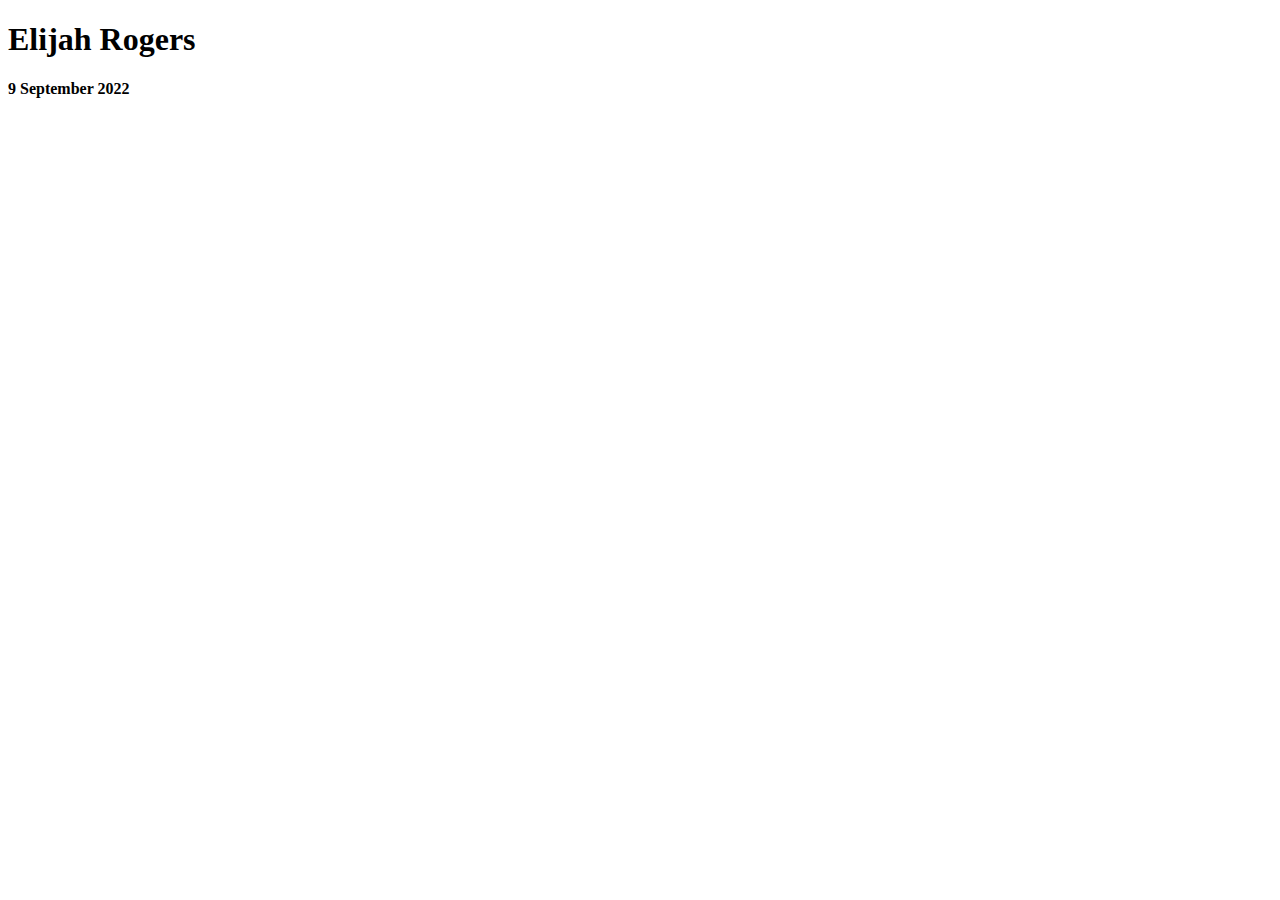
<file: Exercise1/index.html>
<!DOCTYPE html>
<html lang="en">
    <head>
        <meta charset="UTF-8">
        <meta http-equiv="X-UA-Compatible" content="IE=edge">
        <meta name="viewport" content="width=device-width, initial-scale=1.0">
        <title>Exercise1</title>
    </head>
    <body>
        <h1>Elijah Rogers</h1>
        <h4>9 September 2022</h4> <!--smaller header by increasing h-->
    </body>
</html>
</file>
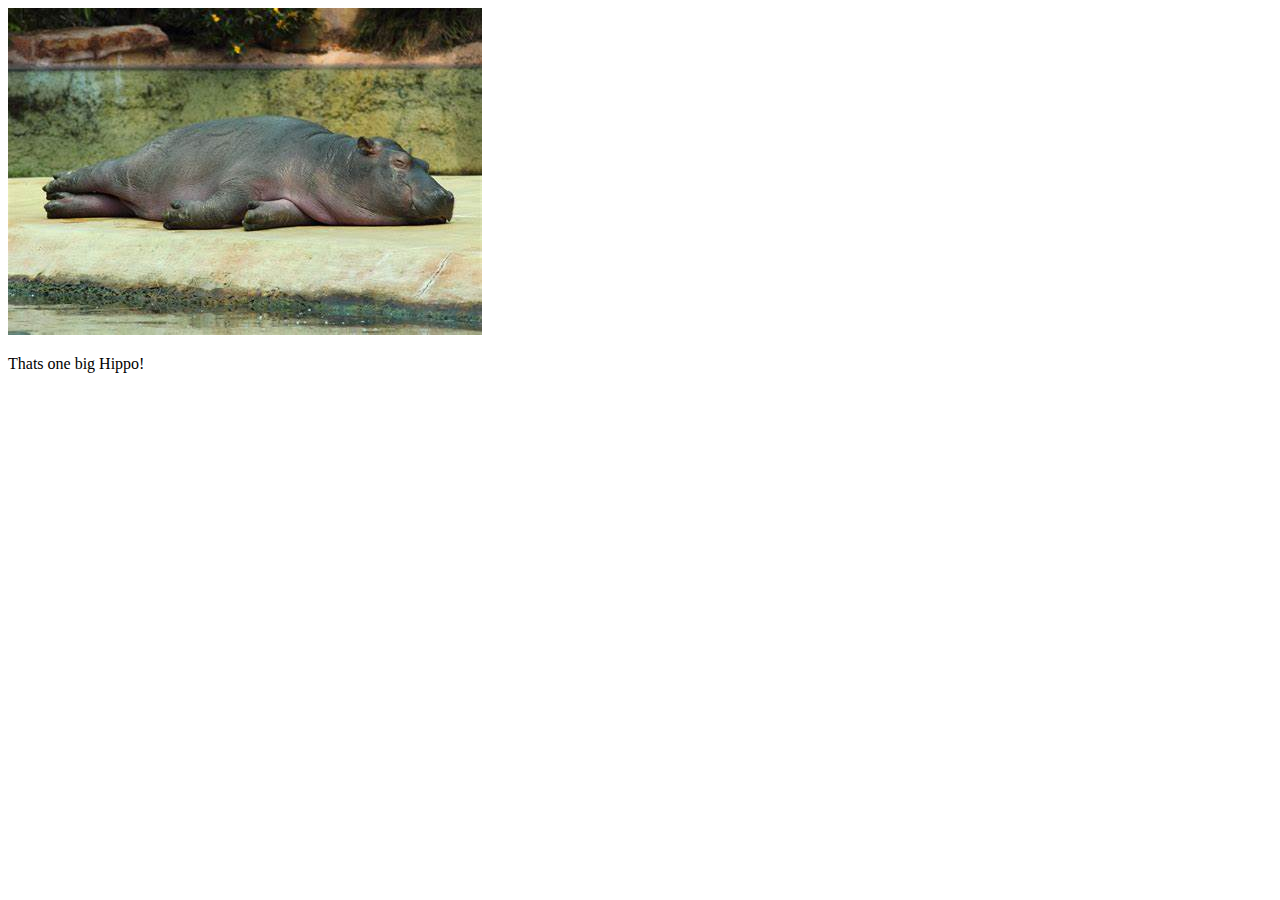
<file: Exercise2/index.html>
<!DOCTYPE html>
<html lang="en">
    <head>
        <meta charset="UTF-8">
        <meta http-equiv="X-UA-Compatible" content="IE=edge">
        <meta name="viewport" content="width=device-width, initial-scale=1.0">
        <title>Exercise2</title>
    </head>
    <body>
        <img src= "hippo.jpg" alt = "Big Hippo"/>
        <p>Thats one big Hippo!</p>
    </body>
</html>
</file>
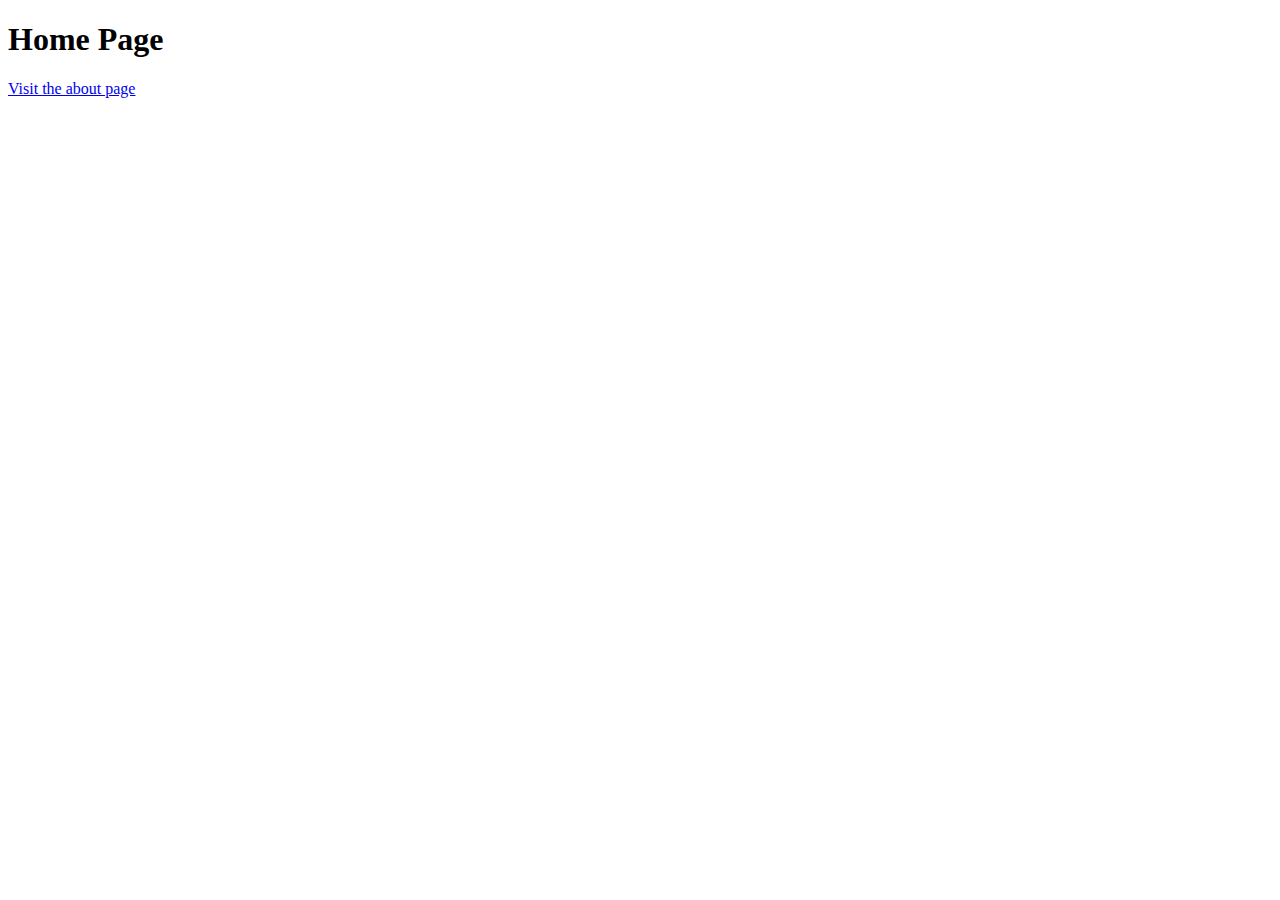
<file: Exercise5/index.html>
<!DOCTYPE html>
<html lang="en">
    <head>
        <meta charset="UTF-8">
        <meta http-equiv="X-UA-Compatible" content="IE=edge">
        <meta name="viewport" content="width=device-width, initial-scale=1.0">
        <title>Home Page</title>
    </head>
    <body>
        <h1>Home Page</h1>
        <a href = "about.html">Visit the about page</a><!--HyperLink for about page-->
    </body>

</html>
</file>
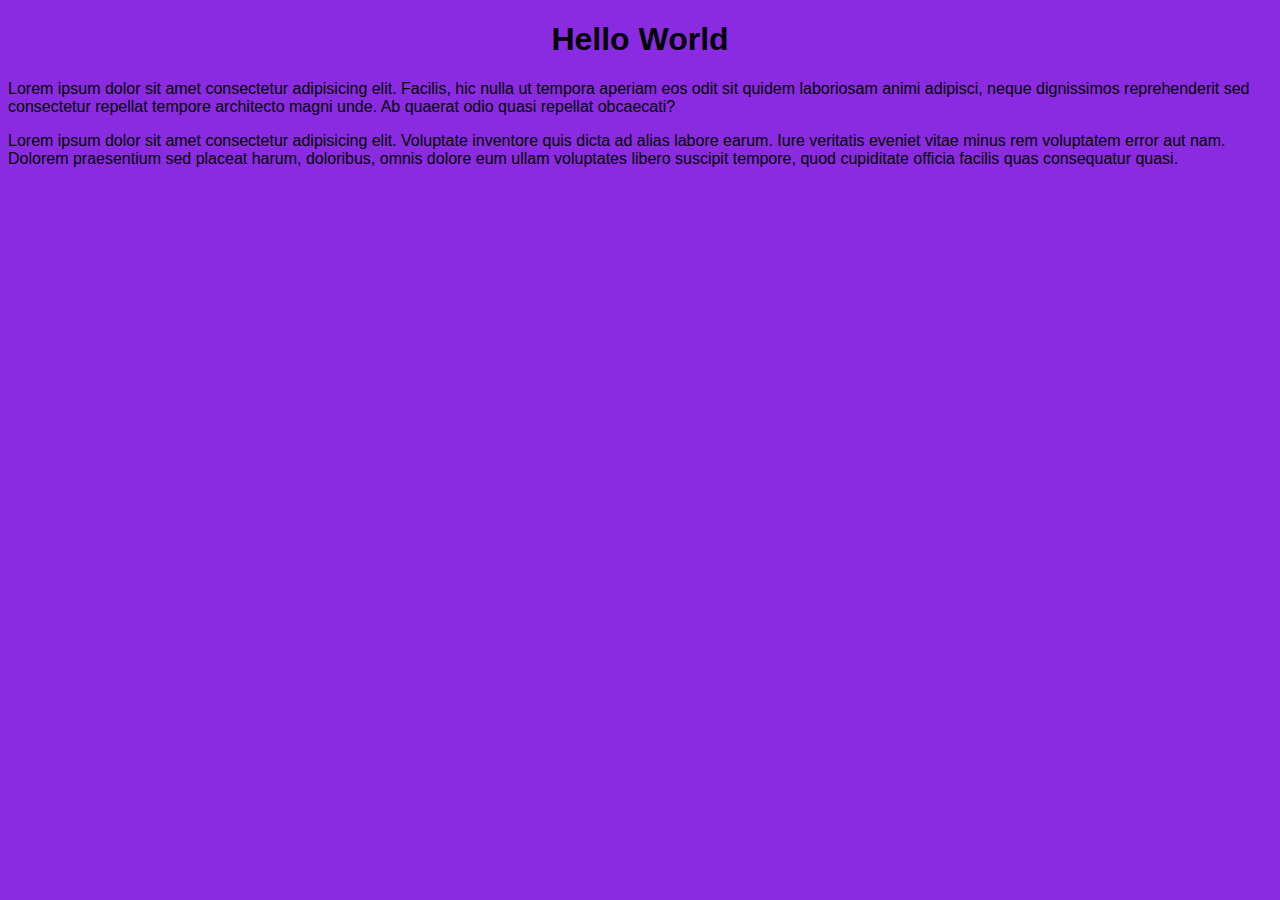
<file: Exercise6/index.html>
<!DOCTYPE html>
<html lang="en">
    <head>
        <meta charset="UTF-8">
        <meta http-equiv="X-UA-Compatible" content="IE=edge">
        <meta name="viewport" content="width=device-width, initial-scale=1.0">
        <title>Exercise6</title>
        <link rel ="stylesheet" href ="styles.css"><!--Links the file styles.css, has relationship of stylesheet-->
    </head>
    <body>
        <h1 id = "main-title">Hello World</h1>
        <p class ="content"><!--class name for p-->
            Lorem ipsum dolor sit amet consectetur adipisicing elit. Facilis, hic nulla ut 
            tempora aperiam eos odit sit quidem laboriosam animi adipisci, neque 
            dignissimos reprehenderit sed consectetur repellat tempore architecto magni unde. 
            Ab quaerat odio quasi repellat obcaecati?
        </p>   
        <p class ="content">
            Lorem ipsum dolor sit amet consectetur adipisicing elit. Voluptate inventore quis 
            dicta ad alias labore earum. Iure veritatis eveniet vitae minus rem voluptatem 
            error aut nam. Dolorem praesentium sed placeat harum, doloribus, omnis dolore eum 
            ullam voluptates libero suscipit tempore, quod cupiditate officia facilis quas 
            consequatur quasi.
        </p>    
    </body>
</html>
</file>
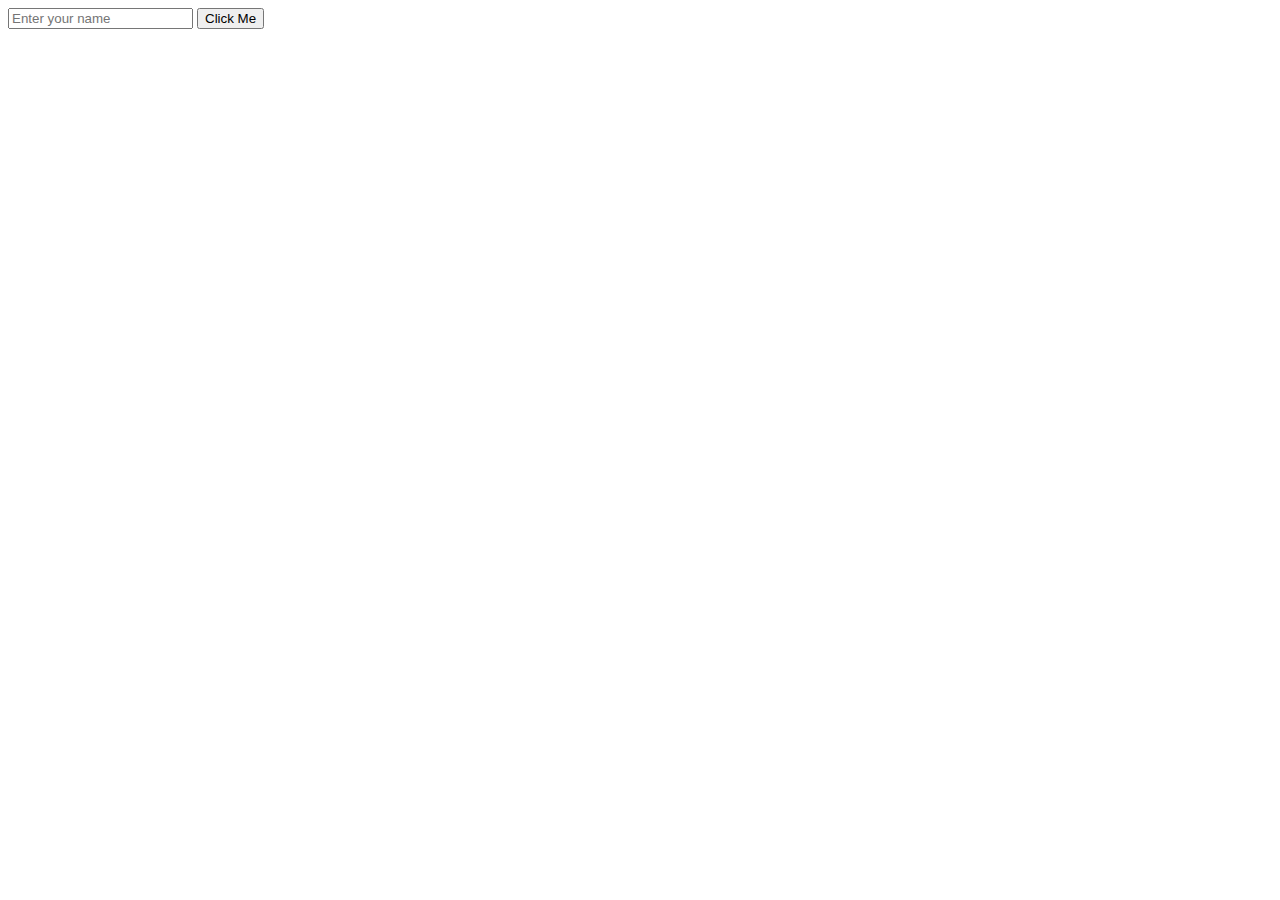
<file: Exercise7/index.html>
<!DOCTYPE html>
<html lang="en">
    <head>
        <meta charset="UTF-8">
        <meta http-equiv="X-UA-Compatible" content="IE=edge">
        <meta name="viewport" content="width=device-width, initial-scale=1.0">
        <title>Exercise7</title>
    </head>
    <body>
        <input id="name-input" type="text" placeholder="Enter your name" />
        <button id="my-button">Click Me</button>

        <script>
            /* Setting variable of mybutton that links to ID my-button in the body */
            var myButton = document.querySelector('#my-button');
            /* Setting a variable of nameInput that links to the ID name-input in body */
            var nameInput = document.querySelector('#name-input');

            /* Variable myButton calls the addEventListener function that runs a function with a click. */
            myButton.addEventListener('click', function () {
            /* If statement checks the value of nameInput to make sure it is not empty */
                if (nameInput.value !== '') {
            /* If the value of nameInput is not empty create a pop-up that prints Hello + the nameInput value */
                    alert('Hello ' + nameInput.value);
                }
            });
        </script>
    </body>
</html>
</file>
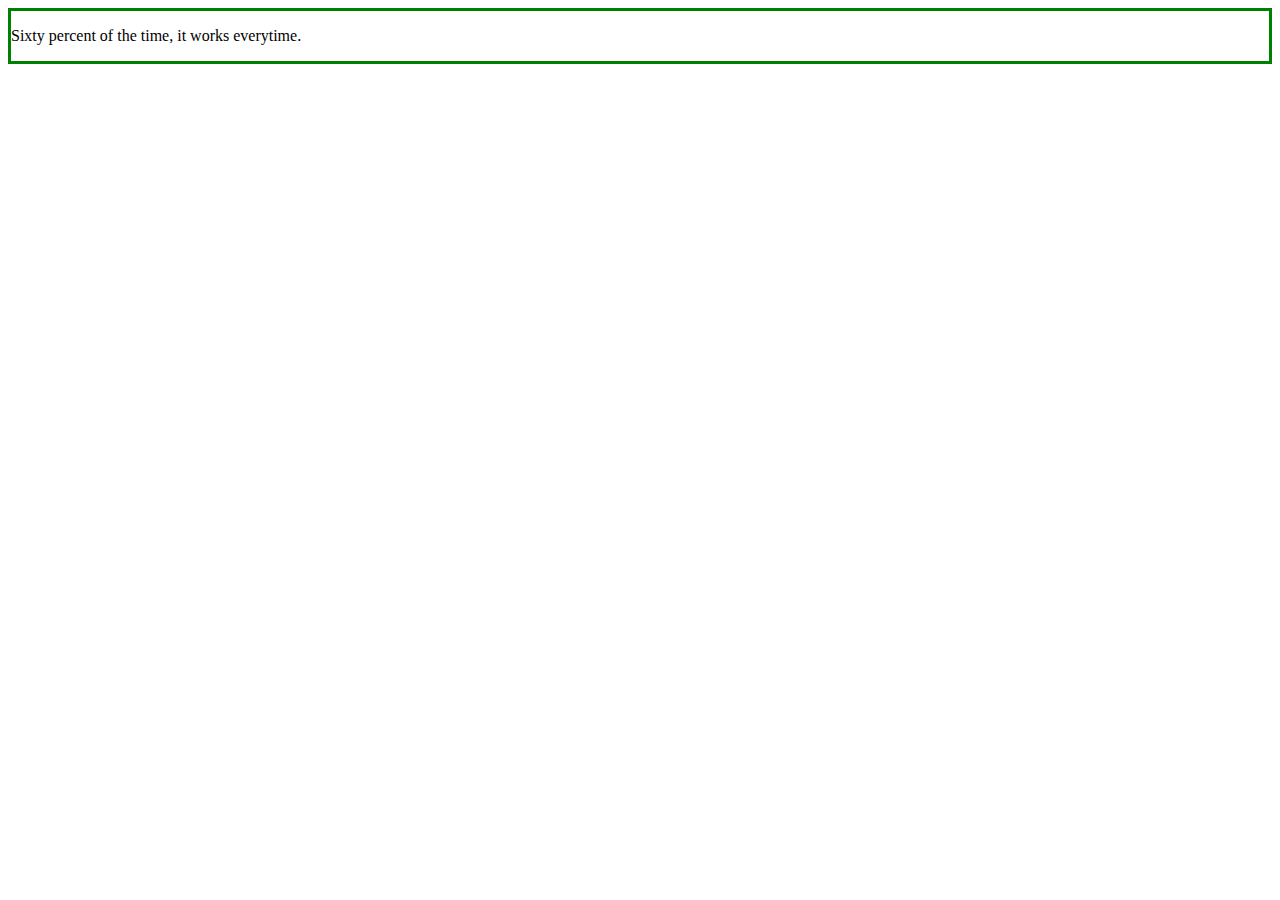
<file: Exercise3/insperation.html>
<!DOCTYPE html>
<html lang="en">
    <head>
        <meta charset="UTF-8">
        <meta http-equiv="X-UA-Compatible" content="IE=edge">
        <meta name="viewport" content="width=device-width, initial-scale=1.0">
        <title>Exercise3</title>
        <!--customize the border in the div class quote with css-->
    <style> 
        .quote{ 
            border-style: solid;
            border-color: green;
        }
    </style>
    </head>
    <body>
        <div class = "quote"> <!--Use div tag to customize style of what is in it-->
            <p>Sixty percent of the time, it works everytime.</p>
        </div>
    </body>

</html>
</file>
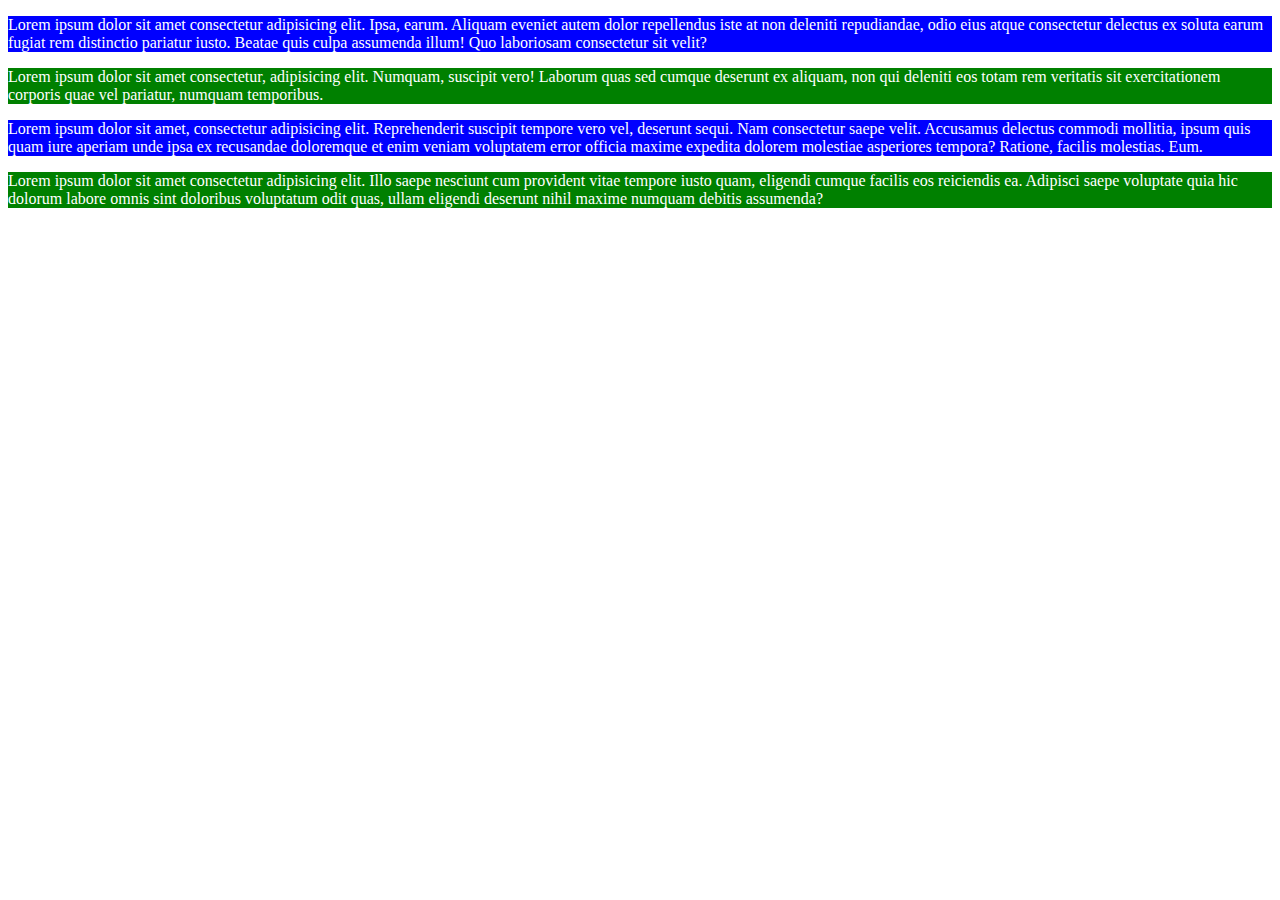
<file: Exercise4/paragraphs.html>
<!DOCTYPE html>
<html lang="en">
    <head>
        <meta charset="UTF-8">
        <meta http-equiv="X-UA-Compatible" content="IE=edge">
        <meta name="viewport" content="width=device-width, initial-scale=1.0">
        <title>Exercise4</title>
        <!--Style tag to set the background and text colors of each paragraph-->
    <style>
        .p1 {
            background-color: blue;
            color: white;
        }
        .p2 {
            background-color: green;
            color: white;
        }
        .p3 {
            background-color: blue;
            color: white;
        }
        .p4 {
            background-color: green;
            color: white;
        }
    </style>
    </head>
    <body><!--multiple div tags to change the style of each class of paragraphs(p1-p4)-->
        <div class = "p1">
            <p>Lorem ipsum dolor sit amet consectetur adipisicing elit. Ipsa, earum.
                Aliquam eveniet autem dolor repellendus iste at non deleniti repudiandae,
                odio eius atque consectetur delectus ex soluta earum fugiat rem distinctio pariatur iusto. 
                Beatae quis culpa assumenda illum! Quo laboriosam consectetur sit velit?</p1>
        </div>
        <div class = "p2">       
            <p>Lorem ipsum dolor sit amet consectetur, adipisicing elit. 
                Numquam, suscipit vero! Laborum quas sed cumque deserunt ex aliquam, 
                non qui deleniti eos totam rem veritatis sit exercitationem corporis 
                quae vel pariatur, numquam temporibus.</p2>
        </div> 
        <div class = "p3">   
            <p>Lorem ipsum dolor sit amet, consectetur adipisicing elit. Reprehenderit suscipit 
                tempore vero vel, deserunt sequi. Nam consectetur saepe velit. Accusamus 
                delectus commodi mollitia, ipsum quis quam iure aperiam unde ipsa ex recusandae 
                doloremque et enim veniam voluptatem error officia maxime expedita dolorem molestiae 
                asperiores tempora? Ratione, facilis molestias. Eum.</p3>
        </div>
        <div class = "p4">    
            <p>Lorem ipsum dolor sit amet consectetur adipisicing elit. Illo saepe nesciunt 
                cum provident vitae tempore iusto quam, eligendi cumque facilis eos reiciendis ea. 
                Adipisci saepe voluptate quia hic dolorum labore omnis sint doloribus voluptatum 
                odit quas, ullam eligendi deserunt nihil maxime numquam debitis assumenda?</p4>
        </div>   
    </body>
</html>
</file>
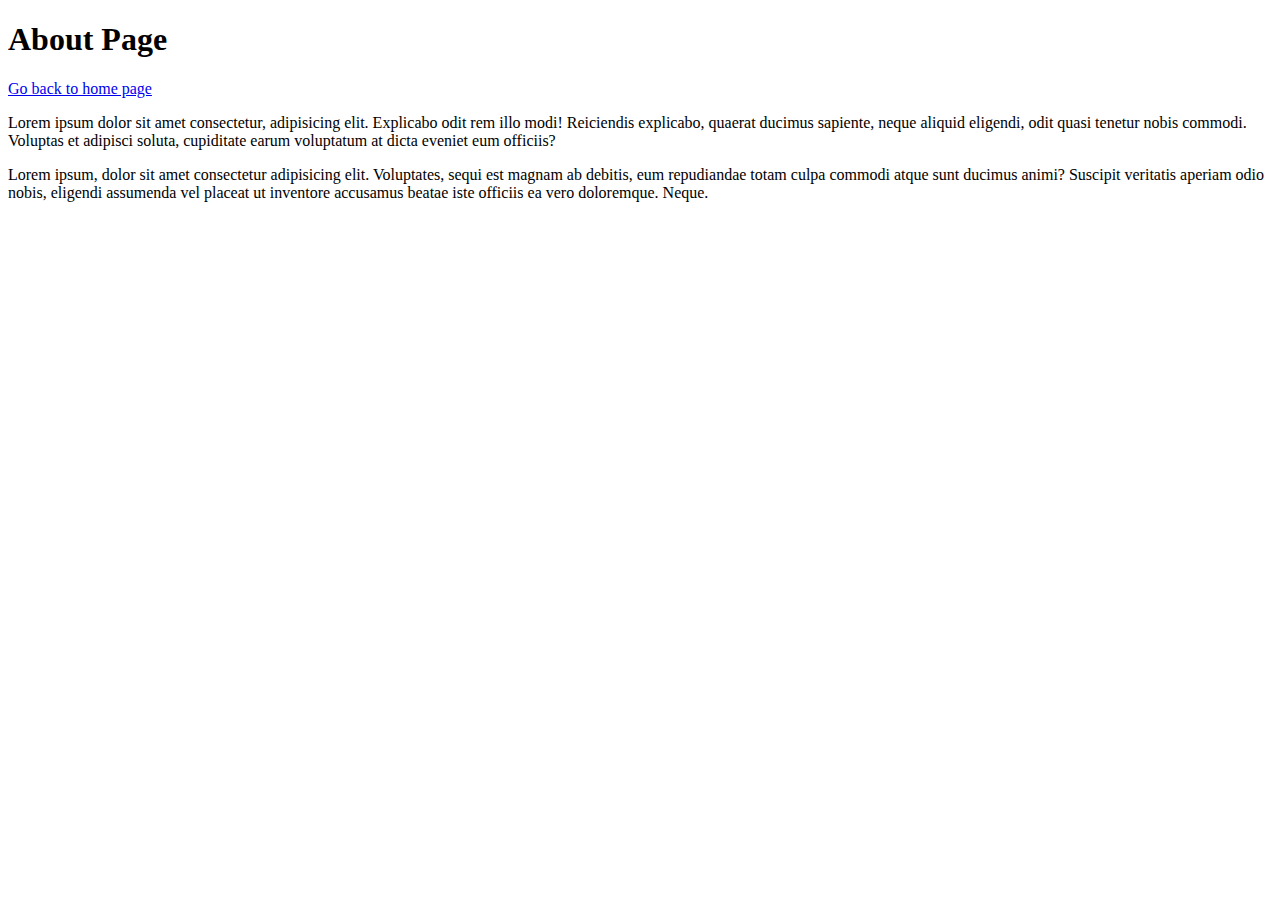
<file: Exercise5/about.html>
<!DOCTYPE html>
<html lang="en">
    <head>
        <meta charset="UTF-8">
        <meta http-equiv="X-UA-Compatible" content="IE=edge">
        <meta name="viewport" content="width=device-width, initial-scale=1.0">
        <title>About Page</title>
    </head>
    <body>
        <h1>About Page</h1>
        <a href = "index.html">Go back to home page</a><!--Hyperlink for home page-->
        <p>
            Lorem ipsum dolor sit amet consectetur, adipisicing elit. Explicabo odit rem illo modi! 
            Reiciendis explicabo, quaerat ducimus sapiente, neque aliquid eligendi, odit quasi 
            tenetur nobis commodi. Voluptas et adipisci soluta, cupiditate earum voluptatum 
            at dicta eveniet eum officiis?
        </p>
        <p>
            Lorem ipsum, dolor sit amet consectetur adipisicing elit. Voluptates, sequi est magnam 
            ab debitis, eum repudiandae totam culpa commodi atque sunt ducimus animi? Suscipit 
            veritatis aperiam odio nobis, eligendi assumenda vel placeat ut inventore accusamus 
            beatae iste officiis ea vero doloremque. Neque.
        </p>
    </body>

</html>
</file>
<file: Exercise6/styles.css>
/* stylesheets allow changing of the style in a linked html file
/* allows changing the style of the body */
body {
    font-family:'Trebuchet MS', 'Lucida Sans Unicode', 'Lucida Grande', 'Lucida Sans', Arial, sans-serif;
    background-color: blueviolet;
}

/* #main-title calls the id of the header */
#main-title { 
    text-align: center;
}

/* .content is the class for the paragraphs */
.content {
    margin-bottom: 12px;  
}
</file>
